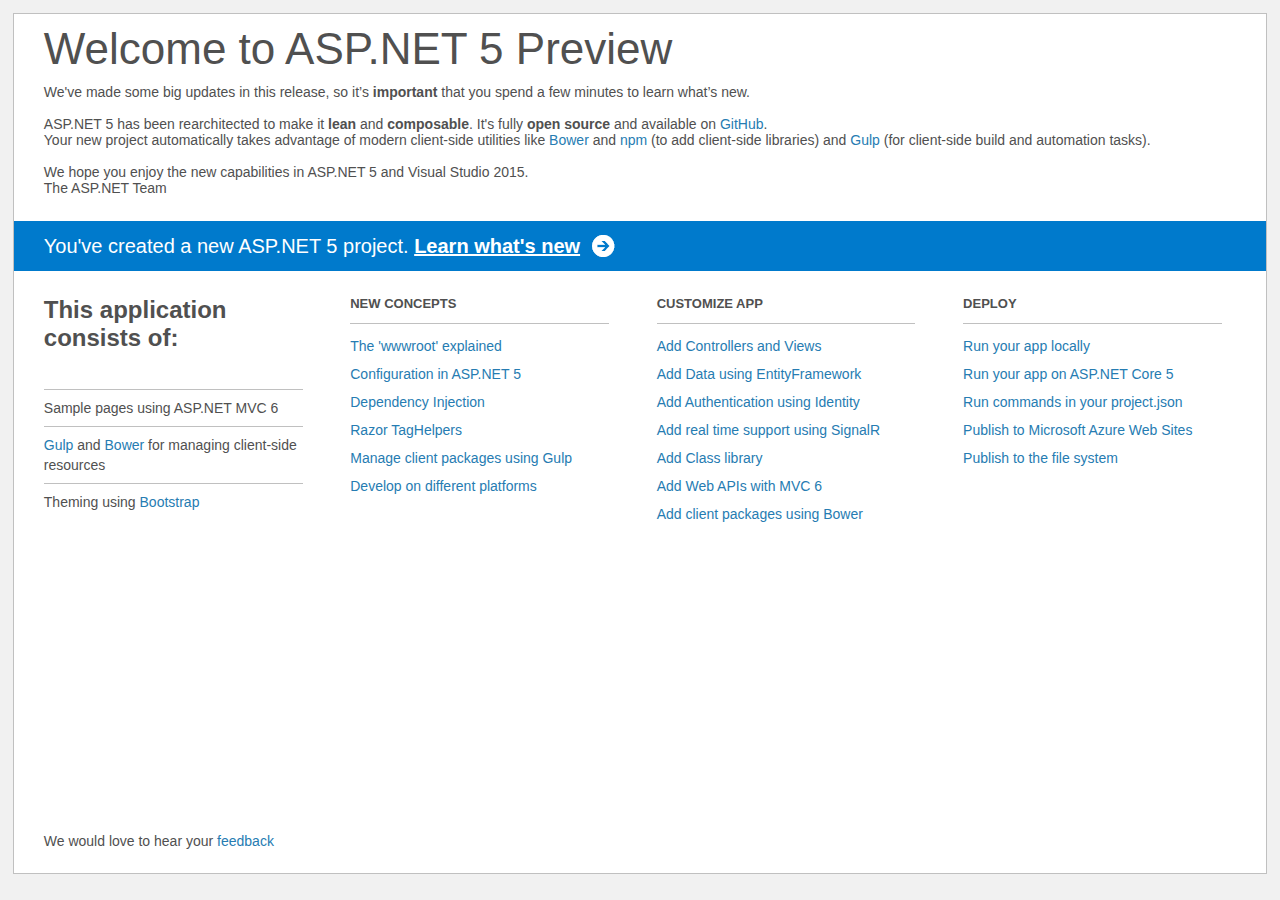
<file: src/MIProductManagement/Project_Readme.html>
﻿<!DOCTYPE html>
<html lang="en">
<head>
    <meta charset="utf-8" />
    <title>Welcome to ASP.NET 5</title>
    <style>
        html {
            background: #f1f1f1;
            height: 100%;
        }

        body {
            background: #fff;
            color: #505050;
            font: 14px 'Segoe UI', tahoma, arial, helvetica, sans-serif;
            margin: 1%;
            min-height: 95.5%;
            border: 1px solid silver;
            position: relative;
        }

        #header {
            padding: 0;
        }

            #header h1 {
                font-size: 44px;
                font-weight: normal;
                margin: 0;
                padding: 10px 30px 10px 30px;
            }

            #header span {
                margin: 0;
                padding: 0 30px;
                display: block;
            }

            #header p {
                font-size: 20px;
                color: #fff;
                background: #007acc;
                padding: 0 30px;
                line-height: 50px;
                margin-top: 25px;

            }

                #header p a {
                    color: #fff;
                    text-decoration: underline;
                    font-weight: bold;
                    padding-right: 35px;
                    background: no-repeat right bottom url([data-uri]);
                }

        #main {
            padding: 5px 30px;
            clear: both;
        }

        .section {
            width: 21.7%;
            float: left;
            margin: 0 0 0 4%;
        }

            .section h2 {
                font-size: 13px;
                text-transform: uppercase;
                margin: 0;
                border-bottom: 1px solid silver;
                padding-bottom: 12px;
                margin-bottom: 8px;
            }

            .section.first {
                margin-left: 0;
            }

                .section.first h2 {
                    font-size: 24px;
                    text-transform: none;
                    margin-bottom: 25px;
                    border: none;
                }

                .section.first li {
                    border-top: 1px solid silver;
                    padding: 8px 0;
                }

            .section.last {
                margin-right: 0;
            }

        ul {
            list-style: none;
            padding: 0;
            margin: 0;
            line-height: 20px;
        }

        li {
            padding: 4px 0;
        }

        a {
            color: #267cb2;
            text-decoration: none;
        }

            a:hover {
                text-decoration: underline;
            }

        #footer {
            clear: both;
            padding-top: 50px;
        }

            #footer p {
                position: absolute;
                bottom: 10px;
            }
    </style>
</head>
<body>

    <div id="header">
        <h1>Welcome to ASP.NET 5 Preview</h1>
        <span>
            We've made some big updates in this release, so it’s <b>important</b> that you spend
            a few minutes to learn what’s new.
            <br /><br />
            ASP.NET 5 has been rearchitected to make it <b>lean</b> and <b>composable</b>. It's fully
            <b>open source</b> and available on <a href="http://go.microsoft.com/fwlink/?LinkID=517854">GitHub</a>.
            <br />
            Your new project automatically takes advantage of modern client-side utilities
            like <a href="http://go.microsoft.com/fwlink/?LinkId=518004">Bower</a> and <a href="http://go.microsoft.com/fwlink/?LinkId=518005">npm</a>
            (to add client-side libraries) and <a href="http://go.microsoft.com/fwlink/?LinkId=518007">Gulp</a> (for client-side build and automation tasks).

            <br /><br />
            We hope you enjoy the new capabilities in ASP.NET 5 and Visual Studio 2015.
            <br />
            The ASP.NET Team
        </span>
        <p>You've created a new ASP.NET 5 project. <a href="http://go.microsoft.com/fwlink/?LinkId=518016">Learn what's new</a></p>
    </div>

    <div id="main">
        <div class="section first">
            <h2>This application consists of:</h2>
            <ul>
                <li>Sample pages using ASP.NET MVC 6</li>
                <li><a href="http://go.microsoft.com/fwlink/?LinkId=518007">Gulp</a> and <a href="http://go.microsoft.com/fwlink/?LinkId=518004">Bower</a> for managing client-side resources</li>
                <li>Theming using <a href="http://go.microsoft.com/fwlink/?LinkID=398939">Bootstrap</a></li>
            </ul>
        </div>

        <div class="section">
            <h2>New concepts</h2>
            <ul>
                <li><a href="http://go.microsoft.com/fwlink/?LinkId=518008">The 'wwwroot' explained</a></li>
                <li><a href="http://go.microsoft.com/fwlink/?LinkId=518012">Configuration in ASP.NET 5</a></li>
                <li><a href="http://go.microsoft.com/fwlink/?LinkId=518013">Dependency Injection</a></li>
                <li><a href="http://go.microsoft.com/fwlink/?LinkId=518014">Razor TagHelpers</a></li>
                <li><a href="http://go.microsoft.com/fwlink/?LinkID=517849">Manage client packages using Gulp</a></li>
                <li><a href="http://go.microsoft.com/fwlink/?LinkID=517850">Develop on different platforms</a></li>
            </ul>
        </div>

        <div class="section">
            <h2>Customize app</h2>
            <ul>
                <li><a href="http://go.microsoft.com/fwlink/?LinkID=398600">Add Controllers and Views</a></li>
                <li><a href="http://go.microsoft.com/fwlink/?LinkID=398602">Add Data using EntityFramework</a></li>
                <li><a href="http://go.microsoft.com/fwlink/?LinkID=398603">Add Authentication using Identity</a></li>
                <li><a href="http://go.microsoft.com/fwlink/?LinkID=398606">Add real time support using SignalR</a></li>
                <li><a href="http://go.microsoft.com/fwlink/?LinkID=398604">Add Class library</a></li>
                <li><a href="http://go.microsoft.com/fwlink/?LinkId=518009">Add Web APIs with MVC 6</a></li>
                <li><a href="http://go.microsoft.com/fwlink/?LinkID=517848">Add client packages using Bower</a></li>
            </ul>
        </div>

        <div class="section last">
            <h2>Deploy</h2>
            <ul>
                <li><a href="http://go.microsoft.com/fwlink/?LinkID=517851">Run your app locally</a></li>
                <li><a href="http://go.microsoft.com/fwlink/?LinkID=517852">Run your app on ASP.NET Core 5</a></li>
                <li><a href="http://go.microsoft.com/fwlink/?LinkID=517853">Run commands in your project.json</a></li>
                <li><a href="http://go.microsoft.com/fwlink/?LinkID=398609">Publish to Microsoft Azure Web Sites</a></li>
                <li><a href="http://go.microsoft.com/fwlink/?LinkId=518019">Publish to the file system</a></li>
            </ul>
        </div>

        <div id="footer">
            <p>We would love to hear your <a href="http://go.microsoft.com/fwlink/?LinkId=518015">feedback</a></p>
        </div>
    </div>

</body>
</html>
</file>
